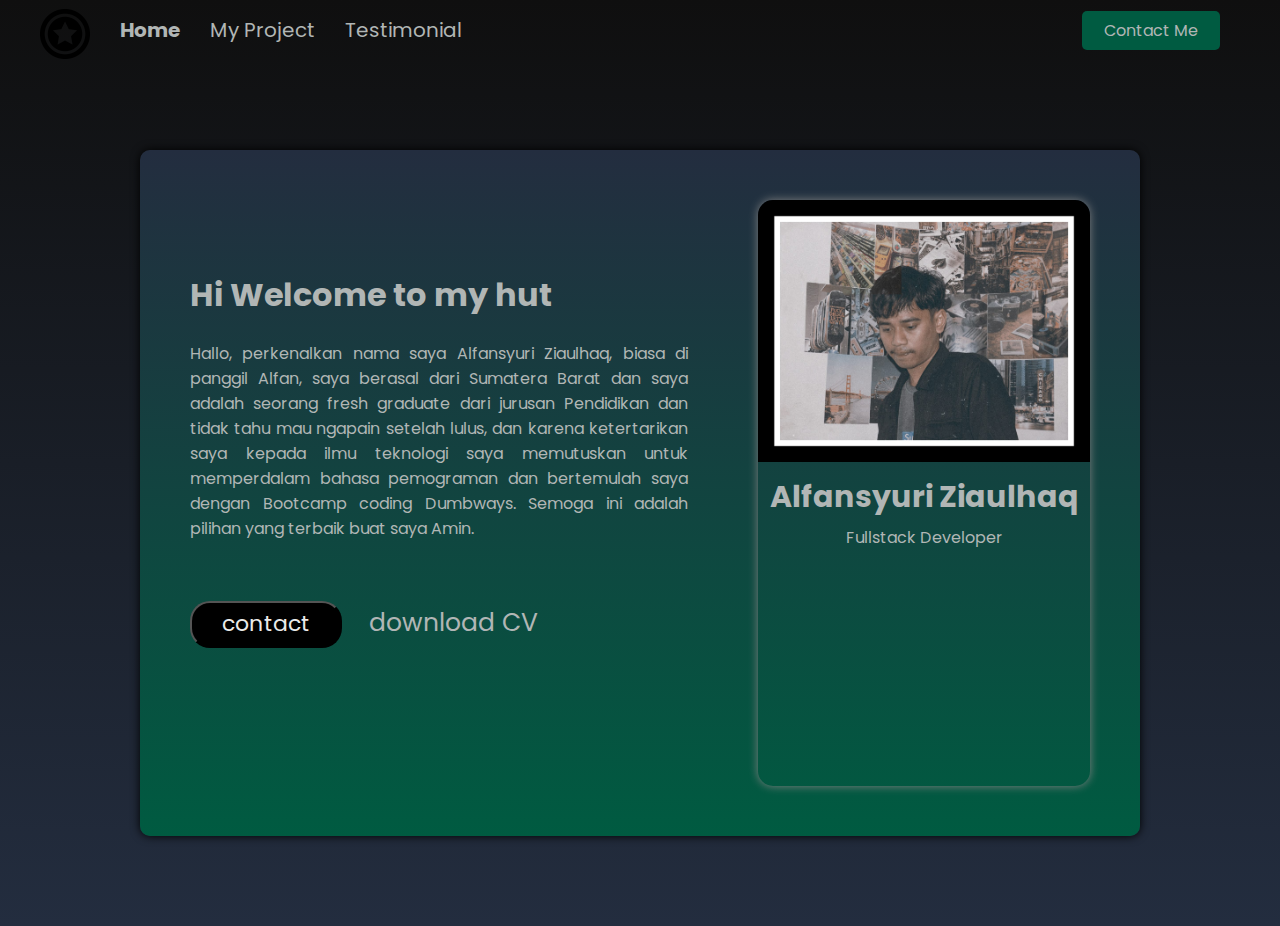
<file: index.html>
<!DOCTYPE html>
<html lang="en">
<head>
    <meta charset="UTF-8">
    <meta name="viewport" content="width=device-width, initial-scale=1.0">
    <link rel="stylesheet" type="text/css" href="assets/css/style.css">
    <link rel="stylesheet" href="https://cdnjs.cloudflare.com/ajax/libs/font-awesome/6.4.2/css/all.min.css" integrity="sha512-z3gLpd7yknf1YoNbCzqRKc4qyor8gaKU1qmn+CShxbuBusANI9QpRohGBreCFkKxLhei6S9CQXFEbbKuqLg0DA==" crossorigin="anonymous" referrerpolicy="no-referrer" />
    <title>Profil Card</title>
</head>
<body>
    <!-- Navigation Bar -->
    <nav>
        <div class="nav-left">
            <ul>
                <li> <img src="assets/icon/ca.png" alt="logo"> </li>
                <li class="item-collapse"> <a class="active" href="index.html">Home</a> </li>
                <li class="item-collapse"> <a href="project.html">My Project</a> </li>
                <li class="item-collapse"> <a href="testimonial.html">Testimonial</a> </li>
            </ul>
        </div>
        <div class="nav-right item-collapse">
            <a href="contact.html">Contact Me</a>
        </div>
        <div class="nav-right" id="bars-menu">
            <button style="background-color: transparent; border: none; cursor: pointer;"
                onclick="openHamburger()">
                <i class="fa-2x fa-solid fa-bars"></i>
            </button>
        </div>
    </nav>

    <div class="hamburger-nav-container" id="hamburger-nav-container">
        <a href="index.html" class="hamburger-active">Home</a>
        <a href="project.html">My Project</a>
        <a href="testimonial.html">Testimonial</a>
        <a href="contact.html"><p class="contact-me">Contact Me</p></a>
    </div>


    <!-- Main Content -->
    <div class="main-container">
        <div class="container-left">
            <h1>Hi Welcome to my hut</h1>
            <p class="main-paragraph">Hallo, perkenalkan nama saya Alfansyuri Ziaulhaq, biasa di panggil Alfan, saya berasal dari Sumatera Barat dan saya adalah seorang fresh graduate dari jurusan Pendidikan dan tidak tahu mau ngapain setelah lulus, dan karena ketertarikan saya kepada ilmu teknologi saya memutuskan untuk memperdalam bahasa pemograman dan bertemulah saya dengan Bootcamp coding Dumbways. Semoga ini adalah pilihan yang terbaik buat saya Amin.
            </p>

            <div class="personal">
                <a href="#" target="_blank"><button class="contact">contact</button></a>
                download CV 
                <a href=""><i class="fa-solid fa-download"></i></a>
            </div>
          
            <div class="social-media">
                <a  href="#" target="_blank">
                    <i class="fa-brands fa-linkedin"></i></a>
                <a href="#" target="_blank">
                    <i class="fa-brands fa-instagram"></i></a>
                <a href="#" target="_blank"><i class="fa-brands fa-facebook"></i></a>
                <a href="#" target="_blank"><i class="fa-brands fa-twitter"></i></a>
            </div>
        </div>

        <div class="id-card">
            <img class="my-picture" src="assets/images/me.jpeg">
            <p class="name"><b>Alfansyuri Ziaulhaq</b></p>
            <p class="course">Fullstack Developer</p>
        </div>
    </div>

    <script src="assets/js/nav.js"></script>
    <script src="assets/js/testimonial.js"></script>
</body>
</html>
</file>
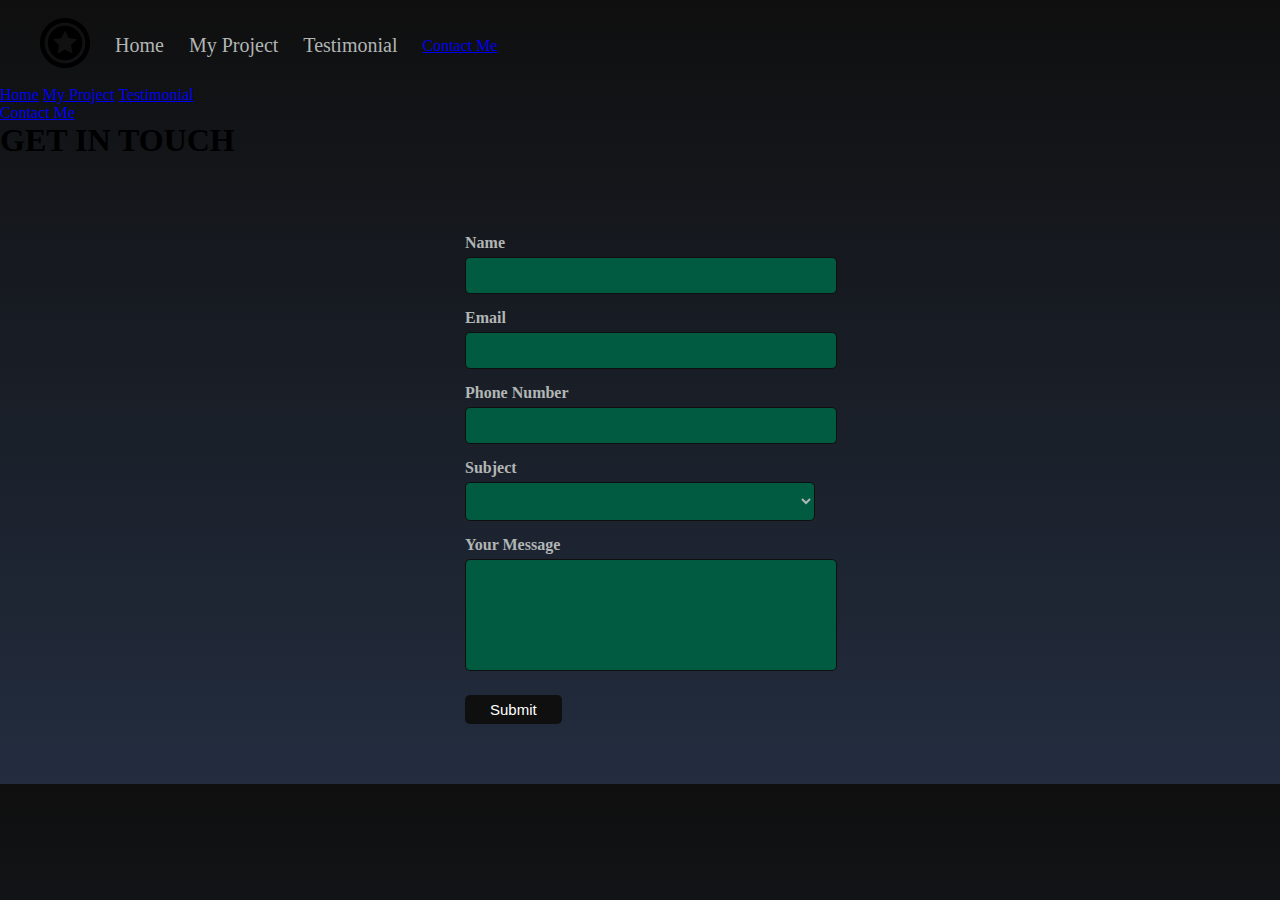
<file: contact.html>
<!DOCTYPE html>
<html lang="en">
<head>
    <meta charset="UTF-8">
    <meta name="viewport" content="width=device-width, initial-scale=1.0">
    <link rel="stylesheet" href="assets/css/contact.css">
    <link rel="stylesheet" href="https://cdnjs.cloudflare.com/ajax/libs/font-awesome/6.4.2/css/all.min.css" integrity="sha512-z3gLpd7yknf1YoNbCzqRKc4qyor8gaKU1qmn+CShxbuBusANI9QpRohGBreCFkKxLhei6S9CQXFEbbKuqLg0DA==" crossorigin="anonymous" referrerpolicy="no-referrer" />
    <title>Contact</title>
</head>
<body>
    <!-- Navigation Bar -->
    <nav>
        <div class="nav-left">
            <ul>
                <li> <img src="assets/icon/ca.png" alt="logo"> </li>
                <li class="item-collapse"> <a href="index.html">Home</a> </li>
                <li class="item-collapse"> <a href="project.html">My Project</a> </li>
                <li class="item-collapse"> <a href="testimonial.html">Testimonial</a> </li>

            </ul>
        </div>
        <div class="nav-right item-collapse">
            <a href="contact.html">Contact Me</a>
        </div>
        <div class="nav-right" id="bars-menu">
            <button style="background-color: transparent; border: none; cursor: pointer;"
                onclick="openHamburger()">
                <i class="fa-2x fa-solid fa-bars"></i>
            </button>
        </div>
    </nav>

    <div class="hamburger-nav-container" id="hamburger-nav-container">
        <a href="index.html">Home</a>
        <a href="project.html">My Project</a>
        <a href="testimonial.html" class="active">Testimonial</a>
        <a href="contact.html"><p class="contact-me">Contact Me</p></a>
    </div>



    <!-- Body -->
    <h1>GET IN TOUCH</h1>

    <form>
        <div>
            <label for="input-name">Name</label>
            <input type="text" id="input-name" required>
        </div>

        <div>
            <label for="input-email">Email</label>
            <input type="email" id="input-email" pattern="^.+@[^\.].*\.[a-z]{2,}$" required>
        </div>

        <div>
            <label for="input-number">Phone Number</label>
            <input type="text" id="input-number" required>
        </div>

        <div>
            <label for="input-subject">Subject</label>
                <select id="input-subject" required>
                    <option value="" hidden></option>
                    <option>FrontEnd Developer</option>
                    <option>BackEnd Develover</option>
                    <option>Fullstack Develover</option>
                    <option>DevOps</option>
                </select>
        </div>

        <div>
            <label for="input-message">Your Message</label>
            <textarea required rows="6" cols="10" id="input-message"></textarea>
        </div>

        <div>
            <button class="submit" type="button" onclick="submitData()">Submit</button>
        </div>

    </form>

    <script src="assets/js/contact.js"></script>
    <script src="assets/js/nav.js"></script>
</body>
</html>
</file>
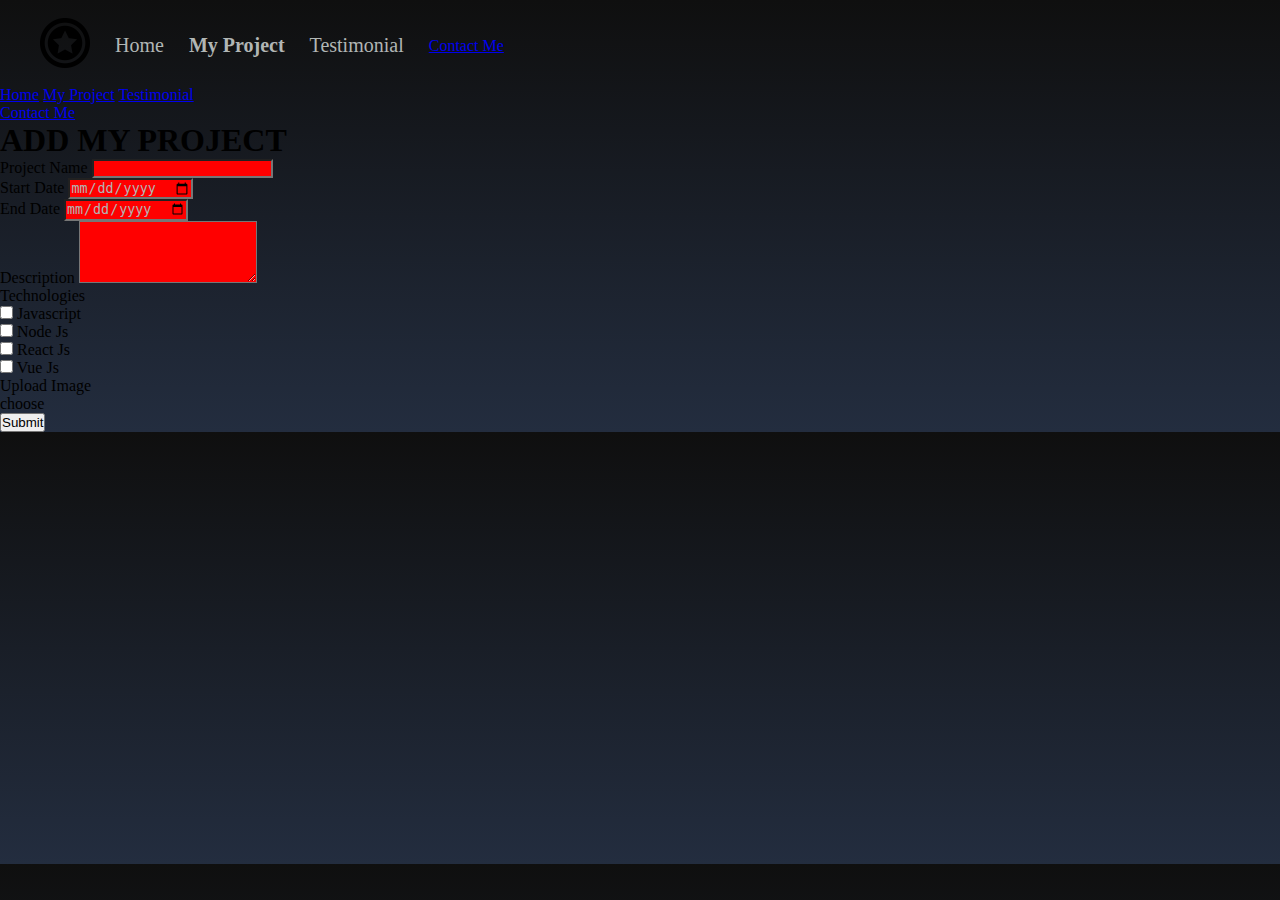
<file: project.html>
<!DOCTYPE html>
<html lang="en">
<head>
    <meta charset="UTF-8">
    <meta name="viewport" content="width=device-width, initial-scale=1.0">
    <link rel="stylesheet" href="assets/css/project.css">
    <link rel="stylesheet" href="https://cdnjs.cloudflare.com/ajax/libs/font-awesome/6.4.2/css/all.min.css" integrity="sha512-z3gLpd7yknf1YoNbCzqRKc4qyor8gaKU1qmn+CShxbuBusANI9QpRohGBreCFkKxLhei6S9CQXFEbbKuqLg0DA==" crossorigin="anonymous" referrerpolicy="no-referrer" />
    <title>Blog</title>
</head>
<body>
    <!-- Navigation Bar -->
    <nav>
        <div class="nav-left">
            <ul>
                <li> <img src="assets/icon/ca.png" alt="logo"> </li>
                <li class="item-collapse"> <a href="index.html">Home</a> </li>
                <li class="item-collapse"> <a class="active" href="project.html">My Project</a> </li>
                <li class="item-collapse"> <a href="testimonial.html">Testimonial</a> </li>

            </ul>
        </div>
        <div class="nav-right item-collapse">
            <a href="contact.html">Contact Me</a>
        </div>
        <div class="nav-right" id="bars-menu">
            <button style="background-color: transparent; border: none; cursor: pointer;"
                onclick="openHamburger()">
                <i class="fa-2x fa-solid fa-bars"></i>
            </button>
        </div>
    </nav>

    <div class="hamburger-nav-container" id="hamburger-nav-container">
        <a href="index.html">Home</a>
        <a class="active" href="project.html">My Project</a>
        <a href="testimonial.html">Testimonial</a>
        <a href="contact.html"><p class="contact-me">Contact Me</p></a>
    </div>


    <!-- Form -->
    <div class="blog">
        <div class="blog-form">
            <div class="blog-form-container">
                <form onsubmit="addProject(event)">
                    <h1>ADD MY PROJECT</h1>
                    
                    <div class="blog-project-name">
                        <label for="project">Project Name</label>
                        <input type="text" id="project">
                    </div>   
                    
                    <div class="blog-date">
                        <div class="blog-start-date">
                            <label for="start-input">Start Date</label>
                            <input type="date" id="start-input">
                        </div>
                        <div class="blog-end-date">
                            <label for="end-input">End Date</label>
                            <input type="date" id="end-input">
                        </div>
                    </div>

                    <div class="blog-description">
                        <label for="description">Description</label>
                        <textarea id="description" rows="4"></textarea>
                    </div>
                        
                    <div class="blog-technologies">
                        <label>Technologies</label>
                        <div class="checkbox-container">
                            <div class="checkbox-container-left">
                                <div>
                                    <input type="checkbox" id="js">
                                    <label for="js">Javascript</label>
                                </div>
                                <div>
                                    <input type="checkbox" id="node">
                                    <label for="node">Node Js</label>
                                </div>
                            </div>
                            <div class="checkbox-container-right">
                                <div>
                                    <input type="checkbox" id="react">
                                    <label for="react">React Js</label>
                                </div>
                                <div>
                                    <input type="checkbox" id="vue">
                                    <label for="vue">Vue Js</label>
                                </div>
                            </div>
                        </div>
                    </div>
                    
                    <div class="blog-upload-image">
                        <label>Upload Image</label>
                        <div class="input-blog-image">
                            <label for="upload">
                                <p>choose</p>
                                <i class="fa-solid fa-arrow-up-from-bracket"></i>
                            </label>
                            <input type="file" id="upload" hidden>
                        </div>
                    </div>
                    
                    <div class="blog-button-submit">
                        <button>Submit</button>
                    </div>
                </form>
            </div>
        </div>
    </div>
    
    
    <!-- Blog Upload -->
    <div class="blog-upload">
        <div id="blog-content" class="blog-container">
            <!-- Dynamic Content -->
            <!-- <div class="blog-list-item">
                <div class="blog-image-container">
                    <img class="blog-image" src="https://img.freepik.com/free-photo/robot-handshake-human-background-futuristic-digital-age_53876-129770.jpg?w=996&t=st=1699510339~exp=1699510939~hmac=67b6a3906bd2e4757c742c0319b588920fbcf621dad2a77b6f1e65adb0a1b195">
                </div>
                <a href="projectDetail.html">
                    <h3 class="blog-title">Dumbways Mobile Apps</h3>
                </a>
                <p class="blog-duration">durasi: 3 bulan</p>
                <div class="blog-content">
                    <p id="blog-content">
                        Integer fringilla ipsum quis justo congue semper. 
                        Aliquam fringilla dui neque, vitae sollicitudin mi dignissim et. 
                        Sed id dui dui. Maecenas vitae elit felis. Etiam nec elit a orci aliquet dapibus. 
                        Donec efficitur hendrerit ornare. Suspendisse accumsan eu lectus vel lobortis. 
                        Suspendisse a accumsan felis, vitae pulvinar felis. 
                    </p>
                </div>
                <div class="blog-icon-technology">
                    <i id="js" class="fa-brands fa-js fa-xl"></i>
                    <i id="node" class="fa-brands fa-node-js fa-xl"></i>
                    <i id="react" class="fa-brands fa-react fa-xl"></i>
                    <i id="vue" class="fa-brands fa-vuejs fa-xl"></i>
                </div>
                <div class="blog-button">
                    <button>edit</button>
                    <button>delete</button>
                </div>
            </div> -->
        </div>
    </div>

    <script src="assets/js/project.js"></script>
    <script src="assets/js/nav.js"></script>
</body>
</html>
</file>
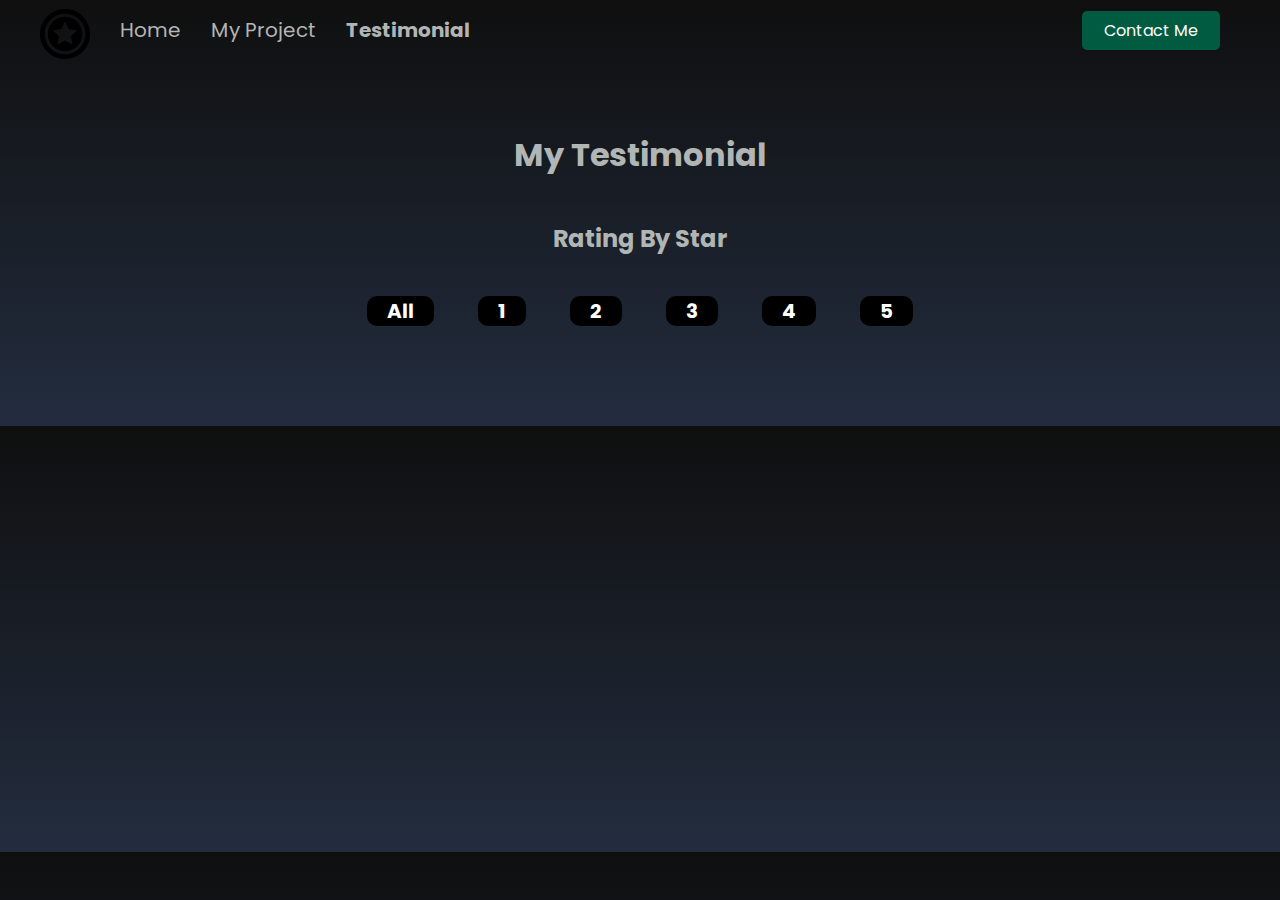
<file: testimonial.html>
<!DOCTYPE html>
<html lang="en">
<head>
    <meta charset="UTF-8">
    <meta name="viewport" content="width=device-width, initial-scale=1.0">
    <link rel="stylesheet" type="text/css" href="assets/css/testimonial.css">
    <link rel="stylesheet" href="https://cdnjs.cloudflare.com/ajax/libs/font-awesome/6.4.2/css/all.min.css" integrity="sha512-z3gLpd7yknf1YoNbCzqRKc4qyor8gaKU1qmn+CShxbuBusANI9QpRohGBreCFkKxLhei6S9CQXFEbbKuqLg0DA==" crossorigin="anonymous" referrerpolicy="no-referrer" />
    <title>My Testimonial</title>
</head>
<body>

    <!-- Navigation Bar -->
    <nav>
        <div class="nav-left">
            <ul>
                <li> <img src="assets/icon/ca.png" alt="logo"> </li>
                <li class="item-collapse"> <a href="index.html">Home</a> </li>
                <li class="item-collapse"> <a href="project.html">My Project</a> </li>
                <li class="item-collapse"> <a class="active" href="testimonial.html">Testimonial</a> </li>
            </ul>
        </div>
        <div class="nav-right item-collapse">
            <a href="contact.html">Contact Me</a>
        </div>
        <div class="nav-right" id="bars-menu">
            <button style="background-color: transparent; border: none; cursor: pointer;"
                onclick="openHamburger()">
                <i class="fa-2x fa-solid fa-bars"></i>
            </button>
        </div>
    </nav>

    <div class="hamburger-nav-container" id="hamburger-nav-container">
        <a href="index.html" class="hamburger-active">Home</a>
        <a href="project.html">My Project</a>
        <a href="testimonial.html" class="active">Testimonial</a>
        <a href="contact.html" class="contact-me">Contact Me</a>
    </div>
    <!-- Navbar end -->
    <div class="container">
        <h1>My Testimonial</h1>

           <div class="container-rating">
            <h2>Rating By Star</h2>
            <div>
                <button class="rating-btn" onclick="allTestimonial()">All</button>
                <button class="rating-btn" onclick="filterTestimonial(1)">1 <i class="fa-solid fa-star"></i></button>
                <button class="rating-btn" onclick="filterTestimonial(2)">2 <i class="fa-solid fa-star"></i></button>
                <button class="rating-btn" onclick="filterTestimonial(3)">3 <i class="fa-solid fa-star"></i></button>
                <button class="rating-btn" onclick="filterTestimonial(4)">4 <i class="fa-solid fa-star"></i></button>
                <button class="rating-btn" onclick="filterTestimonial(5)">5 <i class="fa-solid fa-star"></i></button>
            </div>
        </div>
     
        <section class="testimonials" id="testimonials">
            <!-- <div class="testimonial">
                <img class="profile-testimonial" src="https://img.freepik.com/free-photo/waist-up-portrait-handsome-serious-unshaven-male-keeps-hands-together-dressed-dark-blue-shirt-has-talk-with-interlocutor-stands-against-white-wall-self-confident-man-freelancer_273609-16320.jpg?w=996&t=st=1699946988~exp=1699947588~hmac=7800fa0535a9b78a33d9667b2b3595b24a803f197136ca977df83583d46b54b1" alt="profile">
                <p class="quote">Sangat Memuaskan </p>
                <p class="author">- Jhon</p>
            </div> -->
        </section>
    </div>

    <script src="assets/js/nav.js"></script>
    <script src="assets/js/testimonial.js"></script>

    
    
</body>
</html>
</file>
<file: assets/css/style.css>
@import url('https://fonts.googleapis.com/css2?family=Poppins:wght@100;200;300;400;500;600;700;800;900&display=swap');

* {
    text-decoration: none;
    font-family: 'Poppins', sans-serif;
    color: #b1b6b5;

}

body {
    margin: 0;
    padding: 0;
  background: linear-gradient(#0f0f0f, #232d3f);
    
}

nav {
    display: flex;
    align-items: center;
    height: 60px;
    width: 100%;
    background-color: transparent;

}

nav ul {
    display: flex;
    list-style-type: none;
    align-items: center;
}

nav ul li {
    margin-right: 30px;
    font-size: 20px;

}

nav ul li a:hover {
    color: #008170;
}

nav ul li img {
  width: 50px;
  padding-top: 15px;

}

.nav-left {
    flex: 50%;
}

.nav-right {
    flex: 50%;
    text-align: end;
    margin-right: 60px;
}

.nav-right a {
    background-color: #005b41;
    color: #b1b6b5;

    padding: 8px 22px;
    border-radius: 5px;
}

.nav-right a:hover {
    background-color: #0f0f0f;
}

.active {
    font-weight: bold;
}

#bars-menu {
    display: none;
}

.hamburger-nav-container {
    font-size: 20px;
    list-style-type: none;
    display: none;
    
}

.hamburger-nav-container a {
    text-decoration: none;
    color: #b1b6b5;
    background-color: transparent;
    display: flex;
    align-items: center;
    justify-content: center;
    padding: 10px;
    border: none;
}

.hamburger-nav-container a:hover {
    color: #005b41;
}

.hamburger-nav-container .hamburger-active {
    font-weight: bold;
}

.hamburger-nav-container .contact-me {
    background-color: black;
    color: white;
    padding: 5px 20px;
    border-radius: 5px;
    margin: 0;
    font-size: 18px;
}

.hamburger-nav-container .contact-me:hover {
    background-color: #005b41;
}

/* End of NavBar */

.main-container {
    display: flex;
    margin: 90px auto;
    width: 1000px;
    border-radius: 10px;
    box-shadow: 0px 0px 10px rgb(0, 0, 0);
    background: linear-gradient(#232d3f, #005b41);

}

.container-left {
    flex: 60%;
    padding: 100px 20px 50px 50px;
}

.id-card {
    flex: 40%;
    width: 100%;
    box-shadow: 0px 0px 10px gray;
    margin: 50px;
    padding-bottom: 5px;
    border-radius: 15px;
}

.main-paragraph {
    text-align: justify;
    margin-bottom: 60px;
}

.contact {
    background-color: black;
    color: #ebeaea;
    padding: 4px 30px 6px;
    text-align: center;
    text-decoration: none;
    border-radius: 20px;
    margin-right: 20px;
    font-size: 22px;
    cursor: pointer;
}

.contact:hover {
    transform: scale(1.05);
}

.personal {
    font-size: 25px;
}

.download-icon {
    width: 25px;
}

.social-media {
    margin-top: 70px;
}

.social-media i {
    font-size: 45px;
    margin-right: 30px;
}

.social-media i:hover {
    transform: scale(1.1);
}


.my-picture {
    width: 100%;
    border-radius: 15px 15px 0 0;
}

.name {
    text-align: center;
    font-size: 30px;
    font-family: 'Gill Sans', sans-serif;
    margin: 5px;
}

.course {
    text-align: center;
    margin: 0px 0px 20px 0px;
}

@media only screen and (max-width: 600px) {
    .item-collapse {
        display: none;
    }

    #bars-menu {
        display: block;
    }

    .main-container {
        padding: 20px auto;
    }

    .nav-right {
        margin-right: 20px;
    }

    .contact {
        margin-bottom: 20px;
    }

    .social-media {
        width: 100%;
        margin-top: 35px;
        margin-bottom: 0px;
    }


    .social-media i {
        font-size: 25px;
    }
}

@media only screen and (max-width: 900px) {

    .main-container {
        width: 90%;
        display: flex;
        flex-direction: column;
        align-items: center;
        padding: 30px auto;
    }

    .container-left {
        padding: 20px 30px;
    }

    .contact {
        margin-right: 50px;
    }

    .social-media {
        text-align: center;
    }

    .social-media i {
        font-size: 40px;
        margin-left: 10px;
        margin-right: 10px;
    }

    .id-card {
        width: 80%;
    }
}
</file>
<file: assets/css/contact.css>
@import url('https://fonts.googleapis.com/css2?family=Poppins:wght@100;200;300;400;500;600;700;800;900&display=swap');

* {
  margin: 0;
  padding: 0;
}

body {
  background: linear-gradient(#0F0F0F, #232D3F);
}

nav {
    background-color: transparent;
    display: flex;
    align-items: center;
    height: 9vh;
    width: 100vw;
    margin-top: 5px;
}

nav ul {
    display: flex;
    list-style-type: none;
    align-items: center;
    margin-left: 40px;
    text-decoration: none;
    
}

nav ul li {
    margin-right: 25px;
    font-size: 20px;
    /* width: 100%; */
}
nav ul li a {
    text-decoration: none;
    color: #b1b6b5;
}

nav ul li img {
    width: 50px;
}

nav ul li .active {
    font-weight: bold;
}


.navbar-left {
    flex: 70%;
}

.navbar-left a:hover {
    color: #008170;
    
}

.navbar-right {
    flex: 30%;
    text-align: end;
    margin-right: 50px;
}

.navbar-right a {
    background-color: #008170;
    color: white;
    border-radius: 8px;
    padding: 7px;
    text-decoration: none;
    border: none;
}

.navbar-right a:hover {
    background-color: rgb(0, 0, 0);
}


form {
    width: 350px;
    margin: 50px auto;
    padding: 10px;
}

form div {
    margin-top: 15px;
}

form h1 {
    display: flex;
    justify-content: center;
    padding-bottom: 50px;
    color: #b1b6b5;
}

label {
    font-weight: bold;
    color: #b1b6b5;
}

input, select, textarea {
    background-color: #005B41;
    width: 100%;
    padding: 10px;
    margin-top: 5px;
    border-radius: 5px;
    border: 1px solid #0F0F0F;
    resize: none;
    color: #b1b6b5;
}

button {
    background-color: #0F0F0F;
    color: white;
    padding: 6px 25px;
    border: none;
    border-radius: 5px;
    margin-top: 5px;
    font-size: 15px;
    cursor: pointer;
}

button:hover {
    background-color: black;
}
</file>
<file: assets/css/project.css>
@import url('https://fonts.googleapis.com/css2?family=Poppins:wght@100;200;300;400;500;600;700;800;900&display=swap');

* {
  margin: 0;
  padding: 0;
}

body {
  background: linear-gradient(#0F0F0F, #232D3F);
}

nav {
    background-color: transparent;
    display: flex;
    align-items: center;
    height: 9vh;
    width: 100vw;
    margin-top: 5px;
}

nav ul {
    display: flex;
    list-style-type: none;
    align-items: center;
    margin-left: 40px;
    text-decoration: none;
    
}

nav ul li {
    margin-right: 25px;
    font-size: 20px;
    /* width: 100%; */
}
nav ul li a {
    text-decoration: none;
    color: #b1b6b5;
}

nav ul li img {
    width: 50px;
}

nav ul li .active {
    font-weight: bold;
}


.navbar-left {
    flex: 70%;
}

.navbar-left a:hover {
    color: #008170;
    
}

.navbar-right {
    flex: 30%;
    text-align: end;
    margin-right: 50px;
}

.navbar-right a {
    background-color: #005B41;
    color: #b1b6b5;
    border-radius: 8px;
    padding: 7px;
    text-decoration: none;
    border: none;
}

.navbar-right a:hover {
    background-color: #0F0F0F;
}



input, textarea {
  background-color: red;
  color: #b1b6b5;
  font-weight: 20px;
}
.container-1 {
    display: flex;
    justify-content: center;
    padding: 20px 0;
    height: 72vh;
    background-color: transparent;
    color: #b1b6b5;
  }
  
  .container-1 .form-container {
    display: flex;
    box-sizing: border-box;
    
  }
  
  .container-1 .form-container h4 {
    font-weight: 900;
    color: #b1b6b5;
    margin-bottom: 50px;
  }
  
  .container-1 .form-container .project-input input {
    height: 38px;
    border: none;
    border-radius: 5px;
    margin-top: 2px;
    box-shadow: 3px 3px 5px #0F0F0F;
    border: 1px solid #0F0F0F;
    background-color: #005B41;
  }
  
  .container-1 .form-container .date-input input {
    height: 38px;
    border: none;
    border-radius: 5px;
    margin-top: 2px;
    box-shadow: 3px 3px 5px #0F0F0F;
    border: 1px solid #0F0F0F;
    background-color: #005B41;
  }
  
  .container-1 .form-container h4 {
    text-align: center;
    font-size: 25px;
  }
  
  .container-1 .form-container label {
    font-size: 18px;
    font-weight: 400;
  }
  
  .container-1 .form-container .project-input input {
    width: 97%;
  }
  
  .container-1 .form-container .date-input {
    display: flex;
    margin-top: 15px;
    
  }
  
  .container-1 .form-container .date-input div {
    flex: 50%;
  }
  
  .container-1 .form-container .date-input input {
    width: 96%;
    height: 40px;
    border: 1px solid #0F0F0F;
  }
  
  .container-1 .form-container .desc-input {
    margin-top: 15px;
  }
  
  .container-1 .form-container .desc-input textarea {
    resize: none;
    width: 97%;
    border: none;
    border-radius: 5px;
    margin-top: 2px;
    box-shadow: 3px 3px 5px #0F0F0F;
    border: 1px solid #0F0F0F;
    background-color: #005B41;
  }
  
  .container-1 .form-container .tech-input {
    display: flex;
    flex-direction: column;
    margin-top: 15px;
  }
  
  .container-1 .form-container .tech-input .left-checkbox {
    width: 40%;
    margin-top: 10px;
    color: #b1b6b5;
  }
  
  .container-1 .form-container .tech-input .right-checkbox {
    width: 40%;
    margin-top: -43px;
    margin-left: 200px;
    color: #b1b6b5;
  }
  
  .upload-img {
    margin-top: 15px;
  }
  
  .upload-img p {
    display: flex;
    font-size: 18px;
    color: #b1b6b5;
    background-color: #0F0F0F;
    border-radius: 5px;
    border: 1px solid #0F0F0F;
    height: 40px;
    width: 75px;
    text-align: center;
    justify-content: center;
    align-items: center;
  }
  
  .upload-img .input-img {
    cursor: pointer;
    display: flex;
    align-items: center;
    justify-content: space-between;
    border: 1px solid #0F0F0F;
    width: 97%;
    height: 40px;
    font-size: 20px;
    font-weight: 400;
    margin-top: 5px;
    margin-bottom: 20px;
    background: #005B41;
    border-radius: 5px;
    cursor: pointer;
    box-shadow: 3px 3px 5px #0F0F0F;
  }
  
  .upload-img label i {
    width: 20px;
    color: #0F0F0F;
  }
  
  .btn-submit button {
    padding: 7px 25px;
    justify-content: flex-end;
    border: none;
    color: #b1b6b5;
    background-color: rgb(0, 0, 20);
    border-radius: 20px;
    font-weight: 800;
    margin-left: 75%;
    margin-top: 30px;
    transition: 0.5s;
    cursor: pointer;
  }
  
  .btn-submit button:hover {
    opacity: 75%;
  }
  
  /* section-2, project list */
  
  .container-2 h4 {
    font-size: 25px;
    font-weight: 900;
    text-align: center;
    margin-top: 50px;
    color: #b1b6b5;
  }
  
  .project-list {
    width: 1031px;
    margin: 20px auto;
    display: flex;
    flex-wrap: wrap;
  }


  
  .project-list-item {
    margin: 20px;
    width: 300px;
    height: 430px;
    box-shadow: 0px 5px 20px #005B41;
    border: 0.2px solid #005B41;
    cursor: pointer;
    border-radius: 8px;
    background-color: #0F0F0F;
   
  }


  
  .project-list-item .card-img {
    width: 280px;
    height: 200px;
    margin: 10px auto;
  }
  
  .project-list-item .card-img img {
    /*width: 280px;*/
    max-width: 100%;
    border-radius: 8px;
  }
  
  .project-list-item .card-title {
    padding-left: 10px;
    margin-top: -8px;
    margin-bottom: 20px;
    font-size: 14px;
    color: #b1b6b5;
  }
  
  .project-list-item .card-drt {
    color: #b1b6b5;
    padding-left: 10px;
    margin-top: -12px;
    margin-bottom: 20px;
  }
  
  .project-list-item .card-desc {
    margin-top: -10px;
    margin-bottom: 5px;
    font-size: 12px;
    padding-left: 10px;
    padding-right: 10px;
    text-align: justify;
    height: 70px;
    display: block;
    overflow: hidden;
    text-overflow: ellipsis;
    color: #b1b6b5;
  }
  
  .project-list-item .card-icon {
    display: flex;
    gap: 10px;
    width: 100%;
    padding-left: 10px;
    margin-top: 30px;
    margin-bottom: 30px;
    color: #008170;
  }
  
  .project-list-item .card-btn {
    display: flex;
    justify-content: space-between;
    margin: 5px;
    margin-top: 10px;
  }

  .project-list a {
    color: black;
  }

 
  

  .project-list-item .card-btn button {
    width: 140px;
    height: 25px;
    border-radius: 5px;
    border: none;
    background-color: #005B41;
    color: #b1b6b5;
    font-weight: 500;
    font-size: 15px;
    margin: 2px;
  }
</file>
<file: assets/css/testimonial.css>
@import url("https://fonts.googleapis.com/css2?family=Poppins:wght@100;200;300;400;500;600;700;800;900&display=swap");

* {
  text-decoration: none;
  font-family: "Poppins", sans-serif;
  color: #b1b6b5;
}

body {
  margin: 0;
  padding: 0;
  background: linear-gradient(#0f0f0f, #232d3f);
}

nav {
  display: flex;
  align-items: center;
  height: 60px;
  width: 100%;
  background-color: transparent;
}

nav ul {
  display: flex;
  list-style-type: none;
  align-items: center;
}

nav ul li {
  margin-right: 30px;
  font-size: 20px;
}

nav ul li a:hover {
  color: #005b41;
}

nav ul li img {
  width: 50px;
  padding-top: 15px;
}

.nav-left {
  flex: 50%;
}

.nav-right {
  flex: 50%;
  text-align: end;
  margin-right: 60px;
}

.nav-right a {
  background-color: #005b41;
  color: white;
  padding: 8px 22px;
  border-radius: 5px;
}

.nav-right a:hover {
  background-color: #0f0f0f;
}

.active {
  font-weight: bold;
}

#bars-menu {
  display: none;
}

.hamburger-nav-container {
  font-size: 20px;
  list-style-type: none;
  display: none;
}

.hamburger-nav-container a {
  text-decoration: none;
  color: #b1b6b5;
  background-color: transparent;
  display: flex;
  align-items: center;
  justify-content: center;
  padding: 10px;
  border: none;
}

.hamburger-nav-container a:hover {
  color: #005b41;
}

.hamburger-nav-container .hamburger-active {
  font-weight: bold;
}

.hamburger-nav-container .contact-me {
  background-color: black;
  color: white;
  padding: 5px 20px;
  border-radius: 5px;
  margin: 0;
  font-size: 18px;
}

.hamburger-nav-container .contact-me:hover {
  background-color: #0f0f0f;
}

/* End of NavBar */

.container {
  padding: 50px 0;
  display: flex;
  flex-direction: column;
  align-items: center;
}

.testimonials {
  display: flex;
  flex-wrap: wrap;
  justify-content: center;
  margin-top: 30px;
  width: 100%;
}

.testimonial {
  width: 25%;
  margin: 0 15px 30px 15px;
  background: linear-gradient(#005b41, #232d3f);
  padding: 20px;
  box-shadow: 0 0 10px rgb(14, 12, 12);
}

.testimonial img {
  height: 200px;
  object-fit: cover;
}

.quote {
  font-size: 16px;
  font-style: italic;
  line-height: 1.5;
  margin-bottom: 15px;
}

.author {
  align-items: center;
  font-weight: bold;
  text-align: right;
}

.profile-testimonial {
  width: 100%;
}

.container-rating {
  display: flex;
  flex-direction: column;
  align-items: center;
}

.rating-btn {
  margin: 20px;
  padding: 0 20px;
  font-size: 20px;
  font-weight: bold;
  background-color: black;
  color: white;
  cursor: pointer;
  border: none;
  border-radius: 10px;
}

.rating-btn i {
  color: white;
}

.rating-btn:hover {
  background-color: #005b41;
  color: white;
}

/* End of Testimonials */

@media only screen and (max-width: 600px) {
  .item-collapse {
    display: none;
  }

  #bars-menu {
    display: block;
    
  }

  .nav-right {
    margin-right: 20px;
  }

  .testimonial {
    width: 100%;
  }
}

@media only screen and (max-width: 900px) and (min-width: 601px) {
  .testimonial {
    width: 40%;
  }
}
</file>
